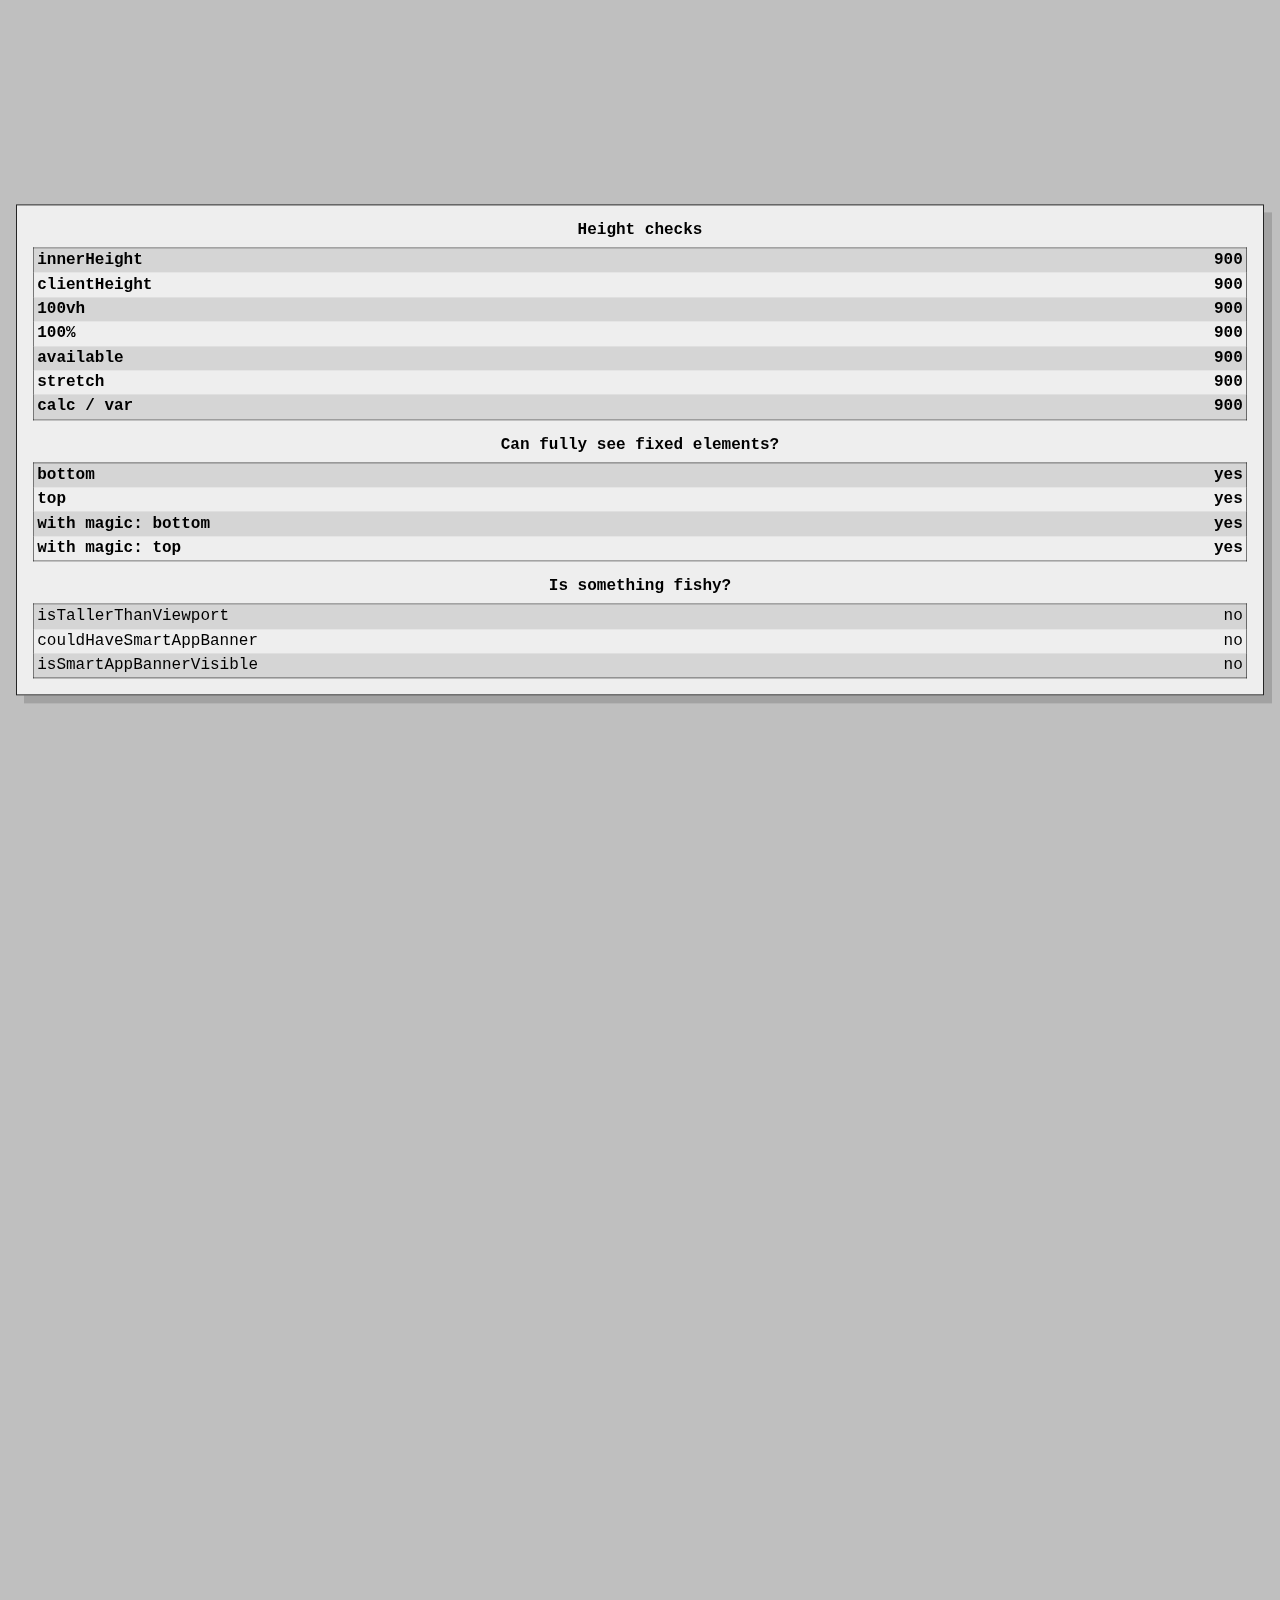
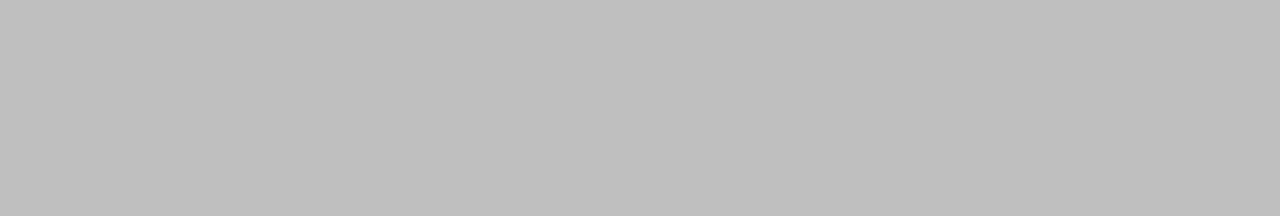
<file: index.html>
<!DOCTYPE html>
<html>
  <head>
    <meta charset="utf-8">
    <meta name="viewport" content="width=device-width, initial-scale=1, viewport-fit=cover">
    <title>mobile viewport height</title>
    <link rel="stylesheet" href="measure.css">
  </head>
  <body>
    <div class="debugging"></div>

    <div class="stuck stuck--top"></div>
    <div class="stuck stuck--bottom"></div>
    <div class="stuck stuck--top with-magic"></div>
    <div class="stuck stuck--bottom with-magic"></div>

    <div class="tester tester--viewport-height"></div>
    <div class="tester tester--height-100"></div>
    <div class="tester tester--available"></div>
    <div class="tester tester--stretch"></div>
    <div class="tester tester--calc"></div>

    <script type="text/javascript" src="measure.js"></script>
  </body>
</html>
</file>
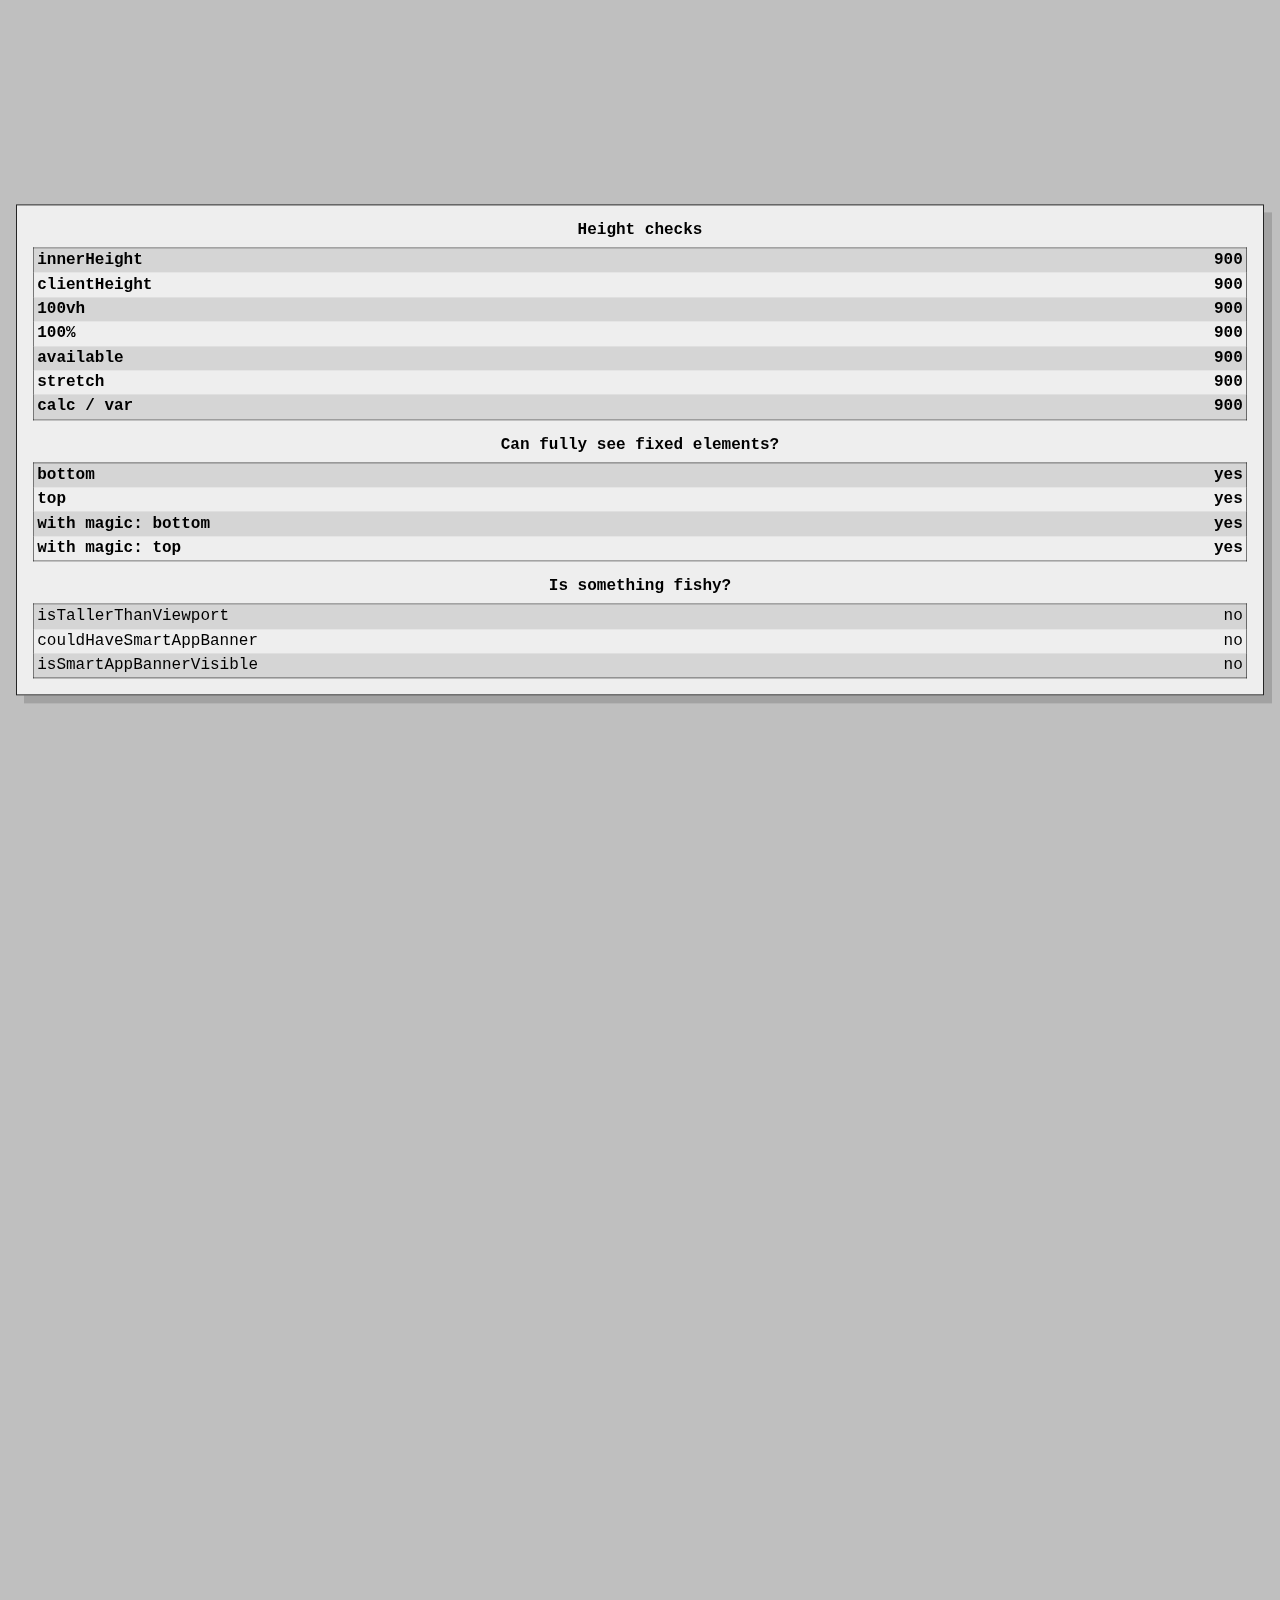
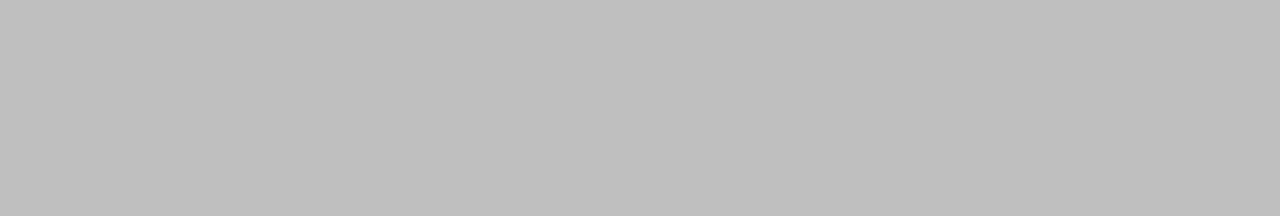
<file: with-app-id.html>
<!DOCTYPE html>
<html>
  <head>
    <meta charset="utf-8">
    <meta name="apple-itunes-app" content="app-id=375380948">
    <meta name="viewport" content="width=device-width, initial-scale=1, viewport-fit=cover">
    <title>mobile viewport height</title>
    <link rel="stylesheet" href="measure.css">
  </head>
  <body>
    <div class="debugging"></div>

    <div class="stuck stuck--top"></div>
    <div class="stuck stuck--bottom"></div>
    <div class="stuck stuck--top with-magic"></div>
    <div class="stuck stuck--bottom with-magic"></div>

    <div class="tester tester--viewport-height"></div>
    <div class="tester tester--height-100"></div>
    <div class="tester tester--available"></div>
    <div class="tester tester--stretch"></div>
    <div class="tester tester--calc"></div>

    <script type="text/javascript" src="measure.js"></script>
  </body>
</html>
</file>
<file: measure.css>
html {
  box-sizing: border-box;
  background-color: rgba(0, 0, 0, 0.25);
}
*,
*:before,
*:after {
  box-sizing: inherit;
}

body {
  /* to scroll */
  min-height: 200vh;
}

table {
  width: 100%;
  border-collapse: collapse;
  border: 1px solid rgba(0, 0, 0, 0.5);
}
table caption {
  font-weight: bold;
}
tr:nth-child(odd) {
  background-color: rgba(0, 0, 0, 0.1);
}
td {
  padding: 0.2rem;
}
td:nth-child(2) {
  text-align: right;
}
.is-correct {
  font-weight: bold;
}

.mb-1 {
  margin-bottom: 0.5rem;
}
.mb-2 {
  margin-bottom: 1rem;
}

.debugging {
  font-family: Menlo, monospace;
  position: fixed;
  top: 50%;
  left: 50%;
  transform: translate(-50%, -50%);
  z-index: 3;
  padding: 1rem;
  background-color: #eee;
  width: calc(100vw - 2rem);
  border: 1px solid rgba(0, 0, 0, 0.85);
  box-shadow: 0.5rem 0.5rem rgba(0, 0, 0, 0.15);
  /*-webkit-overflow-scrolling: touch;*/
}

.tester {
  position: fixed;
  top: 0;
  left: 0;
  z-index: 1;
}
.tester--viewport-height {
  min-height: 100vh;
}
.tester--height-100 {
  height: 100%;
}
.tester--available {
  min-height: -webkit-fill-available;
  min-height: -moz-available;
}
.tester--stretch {
  bottom: 0;
  right: 0;
}
.tester--calc {
  height: calc(var(--vh, 1vh) * 100);
}

.stuck {
  position: fixed;
  left: 0;
  z-index: 2;
  width: 100%;
  height: 3rem;
}
.stuck--top {
  top: 0;
}
.stuck--bottom {
  bottom: 0;
}
</file>
